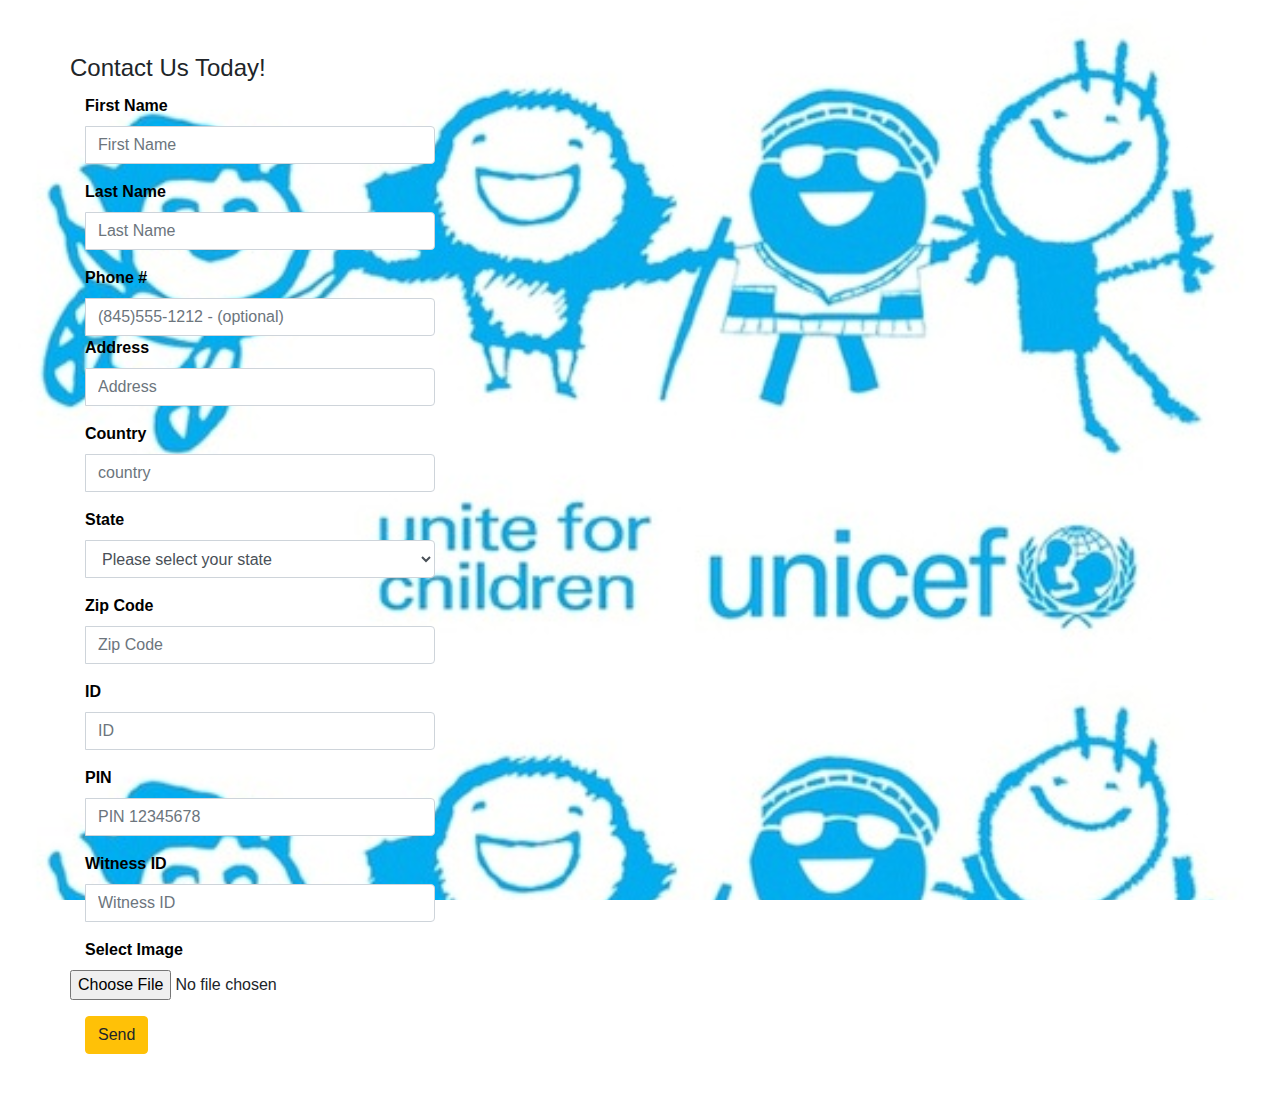
<file: identidad/register.html>
<!DOCTYPE html>
<html lang="en" dir="ltr">
    <head>
        <meta charset="utf-8">
        <link rel="stylesheet" href="./css/styles.css">
        <title>Register</title>
        <link rel="stylesheet" href="https://stackpath.bootstrapcdn.com/bootstrap/4.1.3/css/bootstrap.min.css">
        <link rel="stylesheet" href="https://stackpath.bootstrapcdn.com/bootstrap/4.1.3/js/bootstrap.min.js">
        <link rel="stylesheet" href="https://stackpath.bootstrapcdn.com/bootstrap/4.1.3/js/bootstrap.bundle.min.js">
    </head>
    <body>
        <div class="unicef">

        <div class="container" style="padding:50px 0; height:auto; width:100%;" >

    <form class="well form-horizontal" action=" " method="post"  id="contact_form" enctype="multipart/form-data">
<fieldset>

<!-- Form Name -->
<legend>Contact Us Today!</legend>

<!-- Text input-->

<div class="form-group">
  <label class="etiqueta col-md-4 control-label"style="color:rgb(0,0,0);">First Name</label>
  <div class="col-md-4 inputGroupContainer">
  <div class="input-group">
  <span class="input-group-addon"><i class="glyphicon glyphicon-user"></i></span>
  <input name="first_name" placeholder="First Name" class="form-control " style="background:rgba(255,255,255,1); color:black;"  type="text" >
    </div>
  </div>
</div>

<!-- Text input-->

<div class="form-group">
  <label class="etiqueta col-md-4 control-label" style="color:rgb(0,0,0);">Last Name</label>
    <div class="col-md-4 inputGroupContainer">
    <div class="input-group">
  <span class="input-group-addon"><i class="glyphicon glyphicon-user"></i></span>
  <input name="last_name" placeholder="Last Name" class="form-control " style="background:rgba(255,255,255,1); color:black;"  type="text" required >
    </div>
  </div>
</div>

<!-- Text input-->

<div class="form-group">
  <label class="etiqueta col-md-4 control-label"style="color:rgb(0,0,0);">Phone #</label>
    <div class="col-md-4 inputGroupContainer">
    <div class="input-group">
        <span class="input-group-addon"><i class="glyphicon glyphicon-earphone"></i></span>
  <input name="phone" placeholder="(845)555-1212 - (optional)" class="form-control " style="background:rgba(255,255,255,1); color:black;" type="text "
    </div>
  </div>
</div>

<!-- Text input-->

<div class="form-group">
  <label class="etiqueta col-md-4 control-label"style="color:rgb(0,0,0);">Address</label>
    <div class="col-md-4 inputGroupContainer">
    <div class="input-group">
        <span class="input-group-addon"><i class="glyphicon glyphicon-home"></i></span>
  <input name="address" placeholder="Address" class="form-control " style="background:rgba(255,255,255,1); color:black;" type="text" required >
    </div>
  </div>
</div>

<!-- Text input-->

<div class="form-group">
  <label class="etiqueta col-md-4 control-label"style="color:rgb(0,0,0);">Country</label>
    <div class="col-md-4 inputGroupContainer">
    <div class="input-group">
        <span class="input-group-addon"><i class="glyphicon glyphicon-home"></i></span>
  <input name="country" placeholder="country" class="form-control " style="background:rgba(255,255,255,1); color:black;"  type="text" required >
    </div>
  </div>
</div>

<!-- Select Basic -->

<div class="form-group">
  <label class="etiqueta col-md-4 control-label"style="color:rgb(0,0,0);">State</label>
    <div class="col-md-4 selectContainer">
    <div class="input-group">
        <span class="input-group-addon"><i class="glyphicon glyphicon-list"></i></span>
    <select name="state" class="form-control selectpicker"  required>
      <option value=" " >Please select your state</option>
      <option>Alabama</option>
      <option>Alaska</option>
      <option >Arizona</option>
      <option >Arkansas</option>
      <option >California</option>
      <option >Colorado</option>
      <option >Connecticut</option>
      <option >Delaware</option>
      <option >District of Columbia</option>
      <option> Florida</option>
      <option >Georgia</option>
      <option >Hawaii</option>
      <option >daho</option>
      <option >Illinois</option>
      <option >Indiana</option>
      <option >Iowa</option>
      <option> Kansas</option>
      <option >Kentucky</option>
      <option >Louisiana</option>
      <option>Maine</option>
      <option >Maryland</option>
      <option> Mass</option>
      <option >Michigan</option>
      <option >Minnesota</option>
      <option>Mississippi</option>
      <option>Missouri</option>
      <option>Montana</option>
      <option>Nebraska</option>
      <option>Nevada</option>
      <option>New Hampshire</option>
      <option>New Jersey</option>
      <option>New Mexico</option>
      <option>New York</option>
      <option>North Carolina</option>
      <option>North Dakota</option>
      <option>Ohio</option>
      <option>Oklahoma</option>
      <option>Oregon</option>
      <option>Pennsylvania</option>
      <option>Rhode Island</option>
      <option>South Carolina</option>
      <option>South Dakota</option>
      <option>Tennessee</option>
      <option>Texas</option>
      <option> Uttah</option>
      <option>Vermont</option>
      <option>Virginia</option>
      <option >Washington</option>
      <option >West Virginia</option>
      <option>Wisconsin</option>
      <option >Wyoming</option>
    </select>
  </div>
</div>
</div>

<!-- Text input-->

<div class="form-group">
  <label class="etiqueta col-md-4 control-label"style="color:rgb(0,0,0);">Zip Code</label>
    <div class="col-md-4 inputGroupContainer">
    <div class="input-group">
        <span class="input-group-addon"><i class="glyphicon glyphicon-home"></i></span>
  <input name="zip" placeholder="Zip Code" class="form-control " style="background:rgba(255,255,255,1); color:black;"  type="text" required >
    </div>
</div>
</div>

<!-- Text input-->

<div class="form-group">
  <label class="etiqueta col-md-4 control-label"style="color:rgb(0,0,0);">ID</label>
    <div class="col-md-4 inputGroupContainer">
    <div class="input-group">
        <span class="input-group-addon"><i class="glyphicon glyphicon-home"></i></span>
  <input name="ID" placeholder="ID" class="form-control " style="background:rgba(255,255,255,1); color:black;"  type="text" required >
    </div>
</div>
</div>

<!-- Text input-->
<div class="form-group">
  <label class="etiqueta col-md-4 control-label"style="color:rgb(0,0,0);">PIN</label>
    <div class="col-md-4 inputGroupContainer">
    <div class="input-group">
        <span class="input-group-addon"><i class="glyphicon glyphicon-envelope"></i></span>
  <input name="PIN" placeholder="PIN 12345678" class="form-control " style="background:rgba(255,255,255,1); color:black;"  type="text" maxlength="8" required >
    </div>
  </div>
</div>

<!-- Text input-->
<div class="form-group">
  <label class="etiqueta col-md-4 control-label"style="color:rgb(0,0,0);">Witness ID</label>
    <div class="col-md-4 inputGroupContainer">
    <div class="input-group">
        <span class="input-group-addon"><i class="glyphicon glyphicon-envelope"></i></span>
  <input name="Witness" placeholder="Witness ID" class="form-control " style="background:rgba(255,255,255,1); color:black;"  type="text" required >
    </div>
  </div>
</div>

<!-- Success message -->
<div class="alert alert-success" role="alert" id="success_message">Success <i class="glyphicon glyphicon-thumbs-up"></i> Thanks for contacting us, we will get back to you shortly.</div>

<!-- Image -->
<div class="form-group" style="text-align:left;">
    <label class="etiqueta col-md-4 control-label" style="color:rgb(0,0,0);" >Select Image</label><br>
    <input type="file" name="imagen" >
</div>

<!-- Button -->
<div class="form-group">
  <div class="col-md-4">
    <button type="submit" class="btn btn-warning">Send <span class="glyphicon glyphicon-send"></span></button>
  </div>
</div>


</fieldset>
</form>
    </div><!-- /.container -->
</div>
    <script type="text/javascript" src="./js/script.js"></script>
</body>

</html>
</file>
<file: identidad/css/styles.css>
*{
    padding: 0;
    margin: 0;
}

.principal{
    background-image: url(.././imgs/wp.jpg);
    background-repeat: no-repeat;
	background-attachment: fixed;
	background-size:cover;
    /* border: 1 px solid red; */
    width: 100%;
    height:700px;
    padding-top: 120px;
}
#success_message{ display: none;}

body{
    background-image: url(.././imgs/unicef.jpg);
    /* background-repeat: no-repeat; */
	background-attachment:fixed;
	background-size:contain;
    height: 650px;
    width: 100%;
    text-align: center;
}
.etiqueta{
    font-weight: bold;
}
.campos{
    background-color: rgba(0,0,0,.4);
}
</file>
